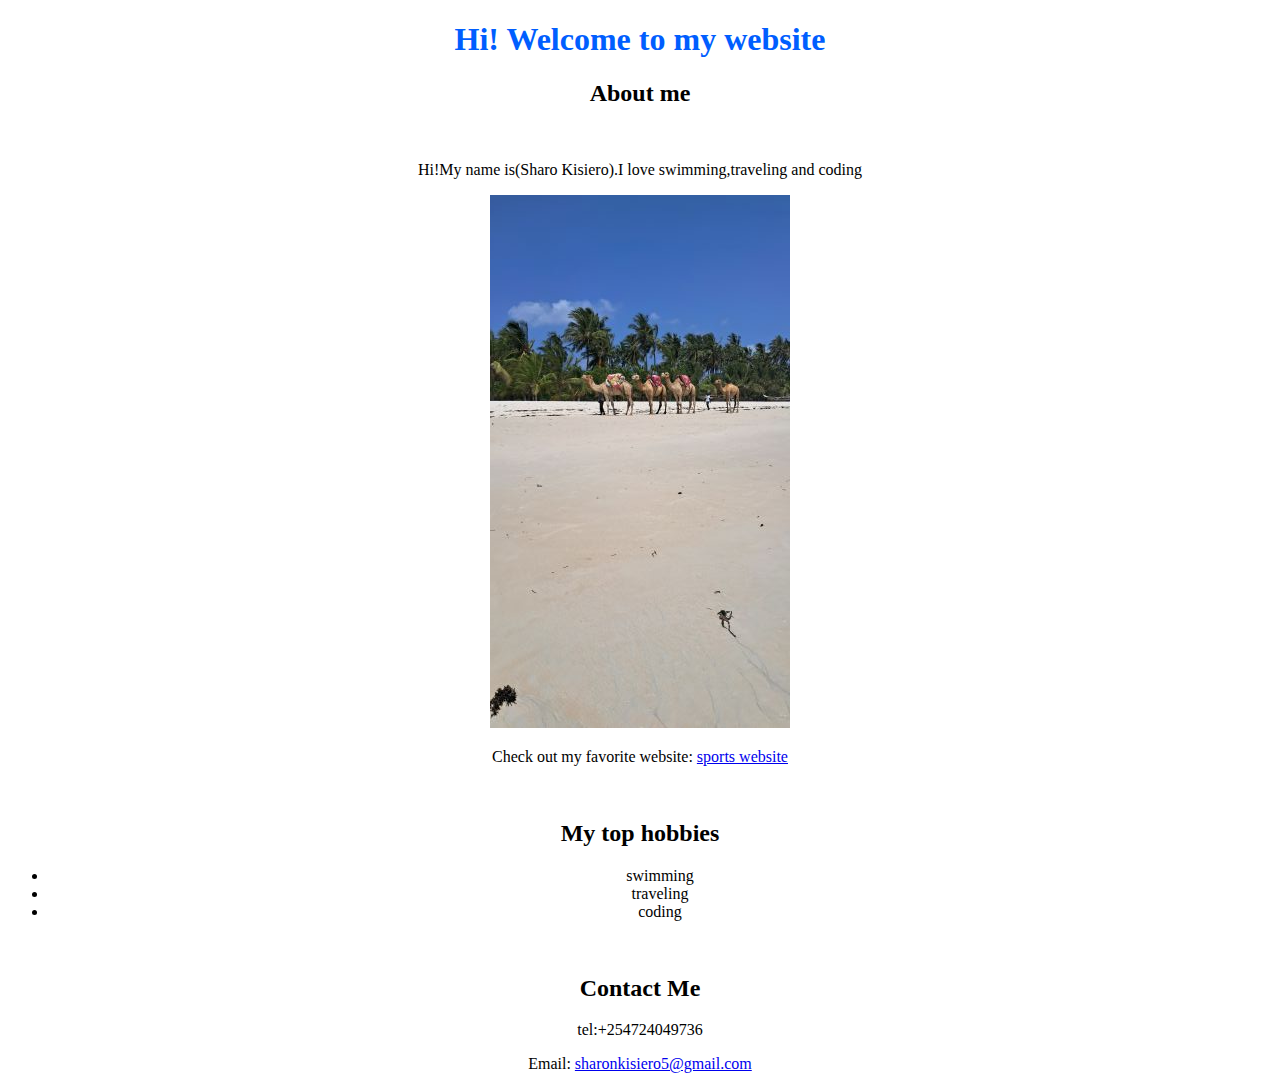
<file: index.html>
<!DOCTYPE html>
<html lang="en">
  <head>
    <meta charset="UTF-8" />
    <meta name="viewport" content="width=device-width, initial-scale=1.0" />
    <title>personal website</title>
    <link rel="stylesheet" href="styles.css">
  </head>
  <body>
    <h1>Hi! Welcome to my website</h1>
    <h2>About me</h2>
    <br />
    <p>Hi!My name is(Sharo Kisiero).I love swimming,traveling and coding</p>
    <img src=" coast animal p.jpg" alt="image">
    <p id="linkp">
      Check out my favorite website:
      <a href=" https://www.skysports.com/  " target="_blank">sports website</a>
    </p>
    <br />
    <h2>My top hobbies</h2>
    
    <ul>
      <li>swimming</li>
      <li>traveling</li>
      <li>coding</li>
    </ul>
    <br />
    <h2>Contact Me</h2>
    <p>tel:+254724049736</p>
    <p>Email:
      <a href="mailto:sharonkisiero5@gmail.com">
        sharonkisiero5@gmail.com
    </a>
    </p>
  </body>
</html>
</file>
<file: styles.css>
* {
    text-align: center;
}
h1{
    color: rgb(0, 94, 255);
    text-align: center;

}
img{
    max-width: 800px;
    height: auto;
}
</file>
